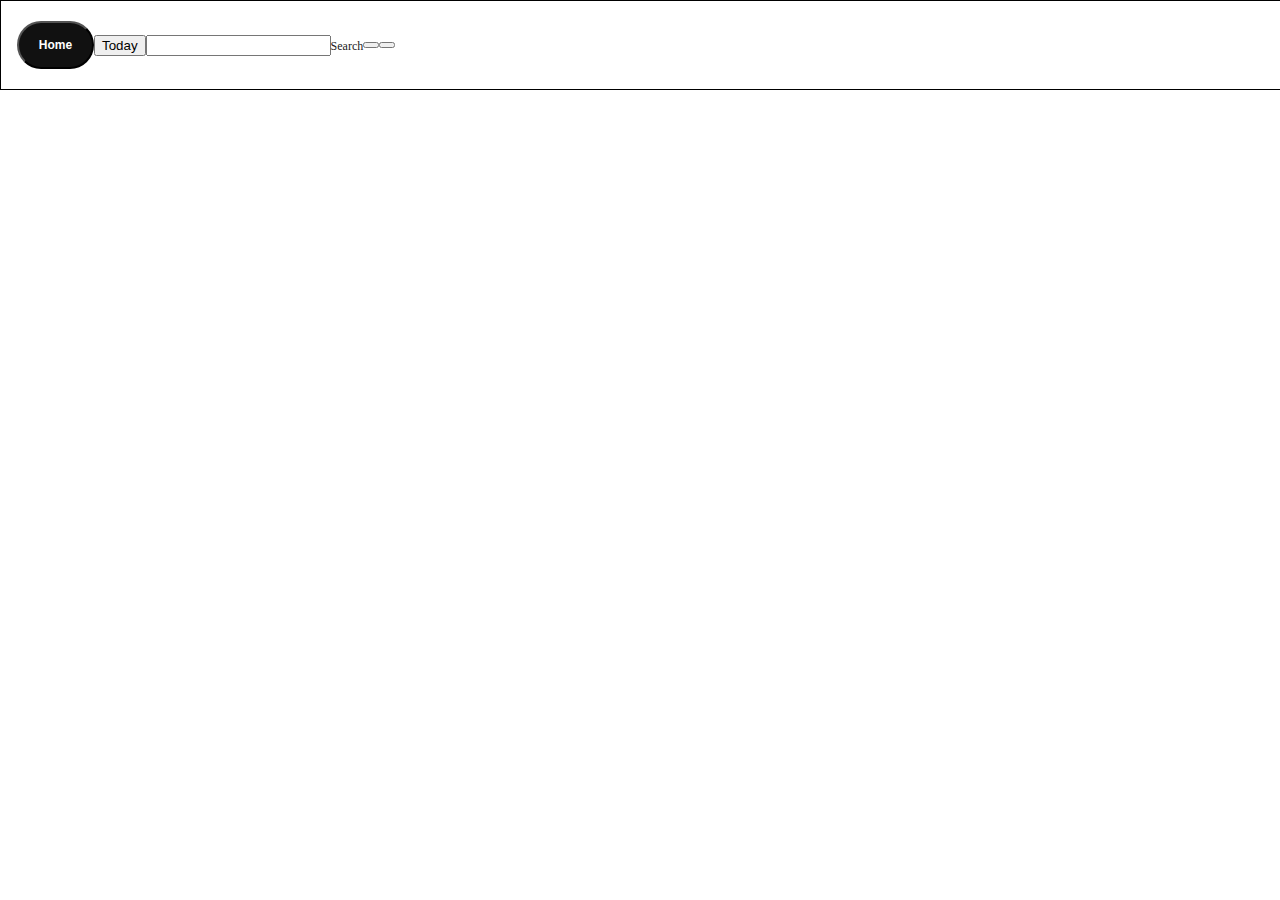
<file: hublot/pinterest/index.html>
<!DOCTYPE html>
<html lang="en">
<head>
    <link rel="stylesheet" href="style.css">
    <meta charset="UTF-8">
    <meta http-equiv="X-UA-Compatible" content="IE=edge">
    <meta name="viewport" content="width=device-width, initial-scale=1.0">
    <title>pinterstClone</title>
</head>
<body>
    <header>
        <div class="navTop">
            <div class="buttonsTopDiv">
                <button class="home" >Home</button>
                <button class="today">Today</button>
                <div class="search"><input type="searchbar">Search</div>
                <button class="bell" ></button>
                <button class="notification" ></button>
            </div>
        </div>
    </header>
    
</body>
</html>
</file>
<file: hublot/pinterest/style.css>
body{
    margin: 0;
}
.navTop{
width: 1349px;
height: 80px;
align-items: center;
color: #211922;
display: flex;
font-size: 12px;
padding: 4px 16px;
border: solid black 1px;
}
.buttonsTopDiv{
    width: 1317px;
    height: 56px;
    align-items: center;
    color: #211922;
    display: flex;
    font-size: 12px;
}
.home{
    width: 77px;
    height: 48px;
    background-color: #111111;
    border-radius: 24px;
    color: #ffffff;
    font-size: 12px;
    padding: 0 16px;
    font-weight: 900;
    
}
</file>
